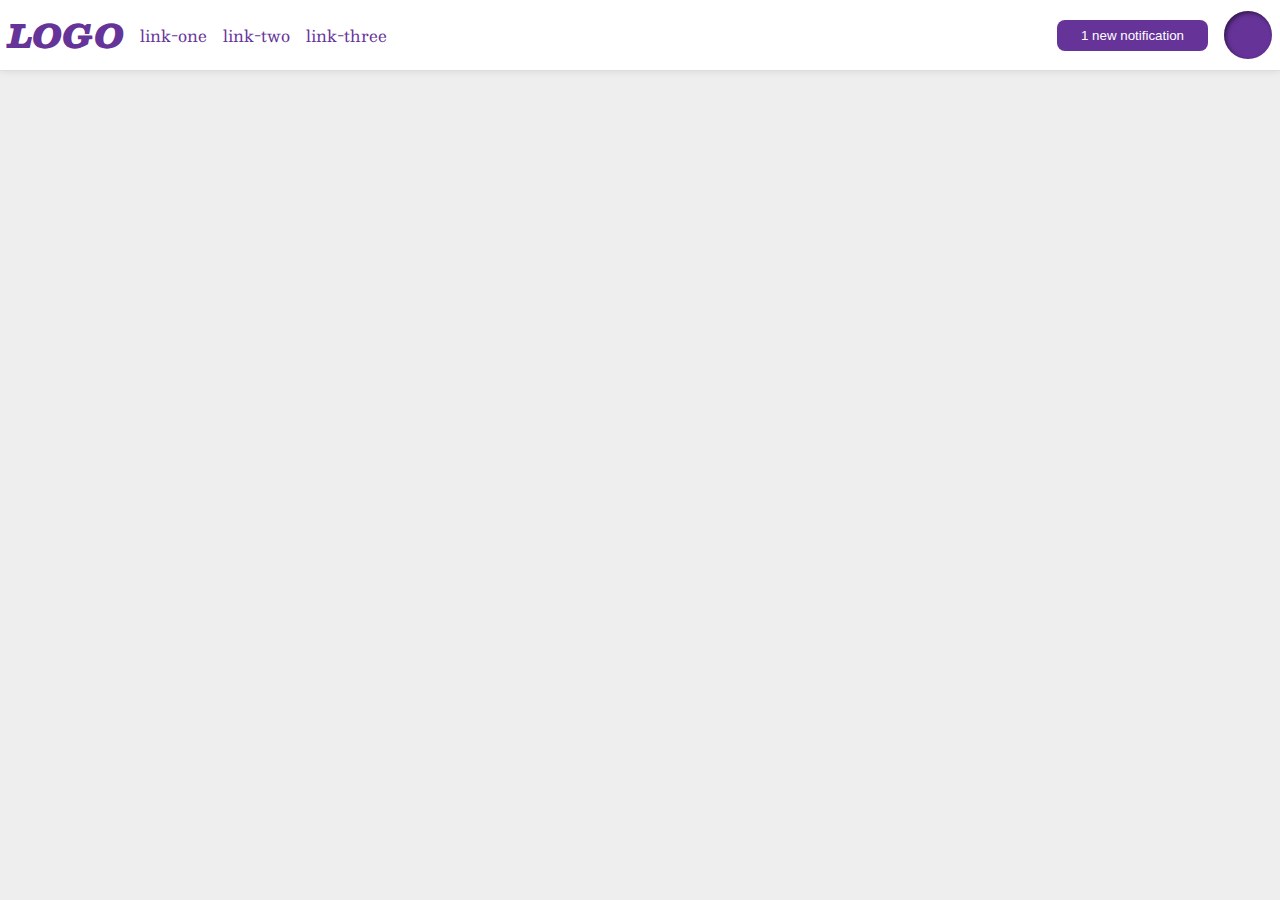
<file: flex/03-flex-header-2/index.html>
<!DOCTYPE html>
<html lang="en">
  <head>
    <meta charset="UTF-8">
    <meta http-equiv="X-UA-Compatible" content="IE=edge">
    <meta name="viewport" content="width=device-width, initial-scale=1.0">
    <title>Flex Header 2</title>
    <link rel="stylesheet" href="style.css">
  </head>
  <body>
    <div class="header">
      <div class="left">
        <div class="logo">
          LOGO
        </div>
        <ul class="links">
          <li><a href="https://google.com">link-one</a></li>
          <li><a href="https://google.com">link-two</a></li>
          <li><a href="https://google.com">link-three</a></li>
        </ul>
      </div>
      <div class="right">
        <button class="notifications">
          1 new notification
        </button>
        <div class="profile-image"></div>
      </div>
    </div>
  </body>
</html>
</file>
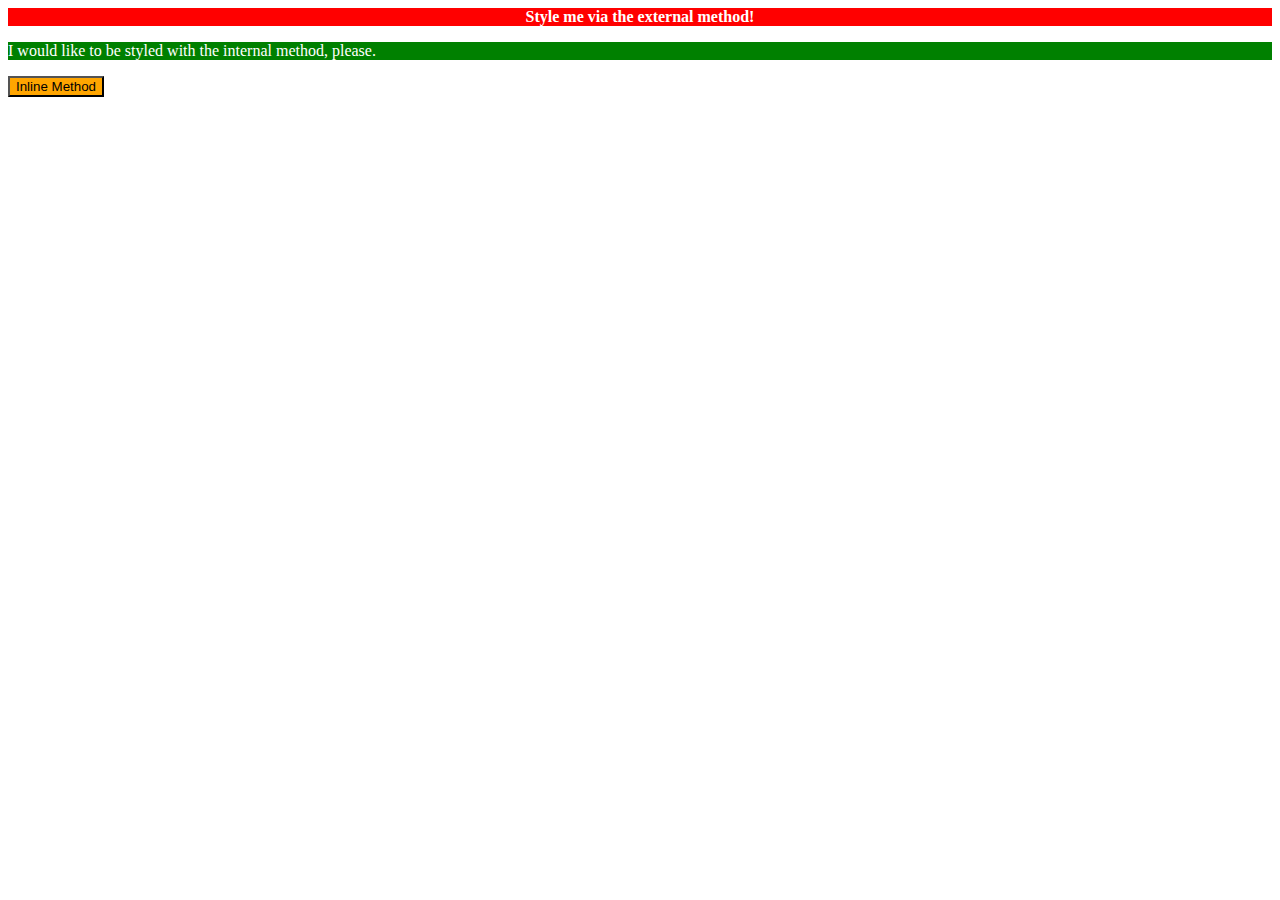
<file: foundations/01-css-methods/index.html>
<!DOCTYPE html>
<html lang="en">
  <head>
    <meta charset="UTF-8">
    <meta http-equiv="X-UA-Compatible" content="IE=edge">
    <meta name="viewport" content="width=device-width, initial-scale=1.0">
    <title>Methods for Adding CSS</title>
    <link rel="stylesheet" href="./styles.css">
    <style> p {color: white; background-color: green; font-size: 18;}</style>
  </head>
  <body>
    <div>Style me via the external method!</div>
    <p>I would like to be styled with the internal method, please.</p>
    <button style="color: black; background-color: orange; font-size: 18;">Inline Method</button>
  </body>
</html>
</file>
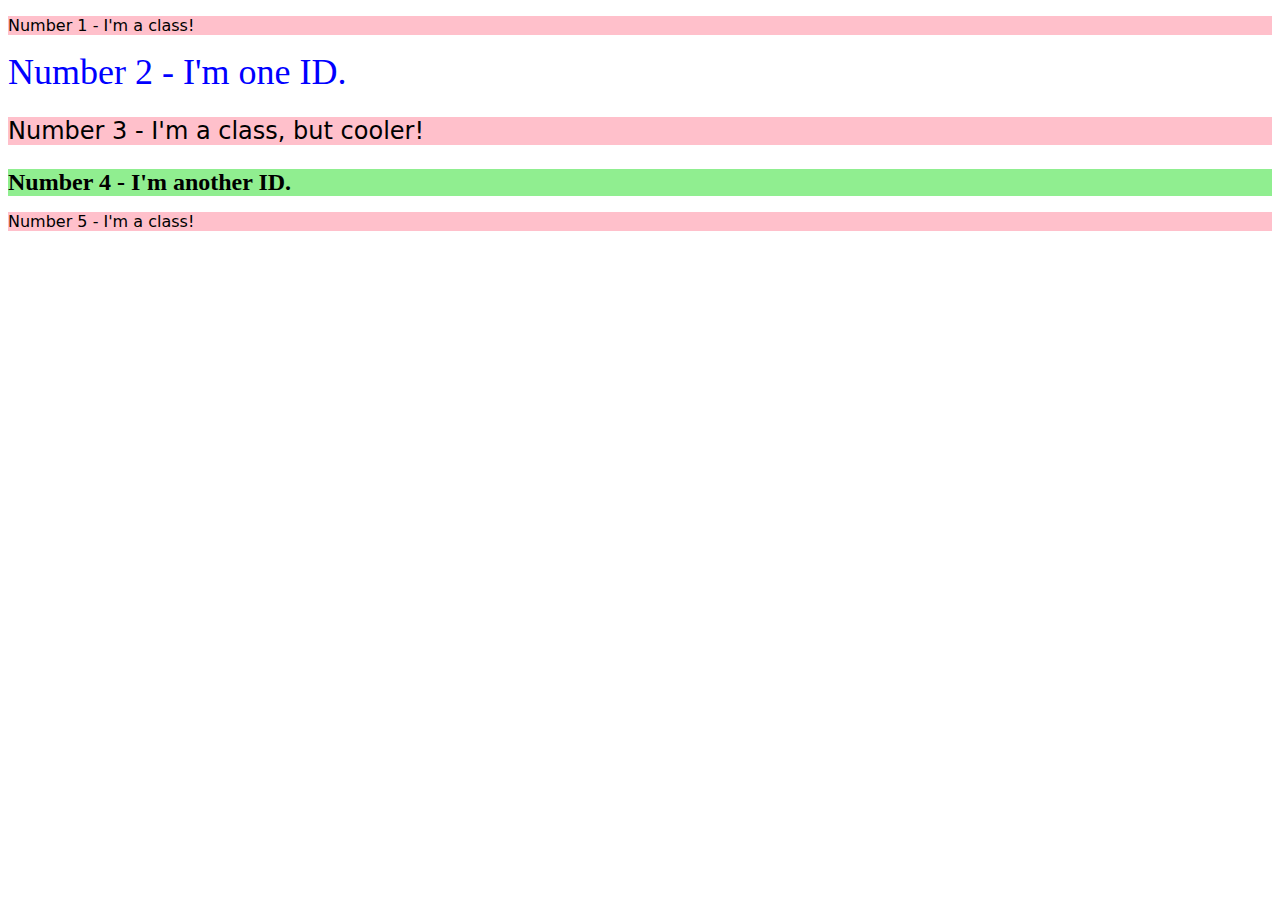
<file: foundations/02-class-id-selectors/index.html>
<!DOCTYPE html>
<html lang="en">
  <head>
    <meta charset="UTF-8">
    <meta http-equiv="X-UA-Compatible" content="IE=edge">
    <meta name="viewport" content="width=device-width, initial-scale=1.0">
    <title>Class and ID Selectors</title>
    <link rel="stylesheet" href="style.css">
  </head>
  <body>
    <p class="odd_numbered">Number 1 - I'm a class!</p>
    <div id="two">Number 2 - I'm one ID.</div>
    <p class="odd_numbered adjust-font-size">Number 3 - I'm a class, but cooler!</p>
    <div id="four">Number 4 - I'm another ID.</div>
    <p class="odd_numbered">Number 5 - I'm a class!</p>
  </body>
</html>
</file>
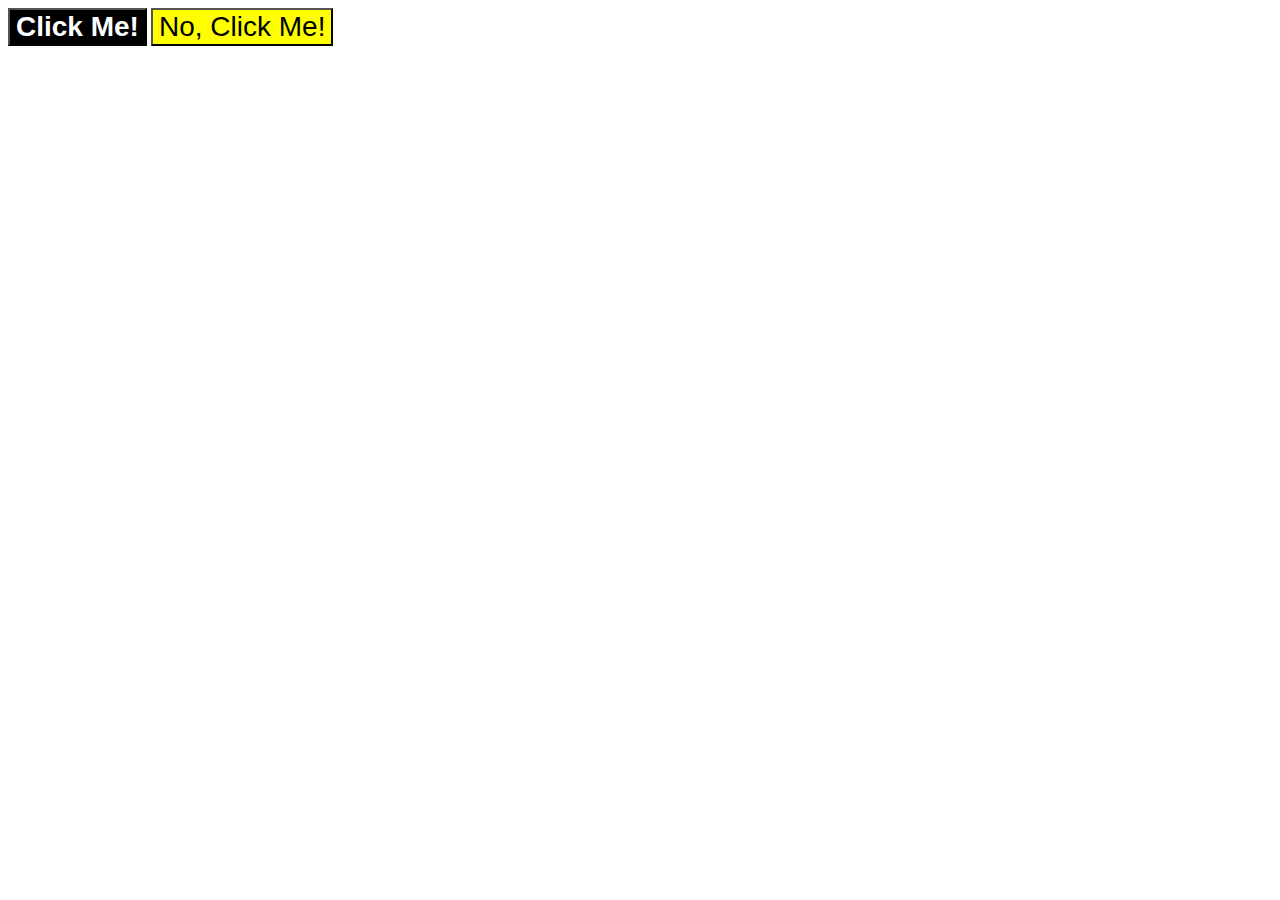
<file: foundations/03-grouping-selectors/index.html>
<!DOCTYPE html>
<html lang="en">
  <head>
    <meta charset="UTF-8">
    <meta http-equiv="X-UA-Compatible" content="IE=edge">
    <meta name="viewport" content="width=device-width, initial-scale=1.0">
    <title>Grouping Selectors</title>
    <link rel="stylesheet" href="style.css">
  </head>
  <body>
    <button class="button1">Click Me!</button>
    <button class="button2">No, Click Me!</button>
  </body>
</html>
</file>
<file: flex/03-flex-header-2/style.css>
/* this is some magical font-importing.  
you'll learn about it later. */
@import url('https://fonts.googleapis.com/css2?family=Besley:ital,wght@0,400;1,900&display=swap');

body {
  margin: 0;
  background: #eee;
  font-family: Besley, serif;
}

.header {
  background: white;
  border-bottom: 1px solid #ddd;
  box-shadow: 0 0 8px rgba(0,0,0,.1);
  display: flex;
  justify-content: space-between;
  padding: 8px;
}

.profile-image {
  background: rebeccapurple;
  box-shadow: inset 2px 2px 4px rgba(0,0,0,.5);
  border-radius: 50%;
  width: 48px;
  height: 48px;
}

.logo {
  color: rebeccapurple;
  font-size: 32px;
  font-weight: 900;
  font-style: italic;
}

button {
  border: none;
  border-radius: 8px;
  background: rebeccapurple;
  color: white;
  padding: 8px 24px;
}

a {
  /* this removes the line under our links */
  text-decoration: none;
  color: rebeccapurple;
}

ul {
  list-style-type: none;
  display: flex;
  margin: 0;
  padding: 0;
  gap: 16px;
}

.left, .right {
  display: flex;
  align-items: center;
  gap: 16px;
}
</file>
<file: foundations/01-css-methods/styles.css>
/* styles.css */

div { color: white; background-color: red; font-size: 32; text-align: center; font-weight: bold;}
</file>
<file: foundations/02-class-id-selectors/style.css>
.odd_numbered {color: black; background-color: pink; font-family: Verdana, "DejaVu Sans", sans-serif;}

.adjust-font-size{font-size: 24px}

#two {
    color: blue; font-size: 36px;
}

#four {
    background-color: lightgreen; font-size: 24px; font-weight: bold;
}
</file>
<file: foundations/03-grouping-selectors/style.css>
.button1, .button2 {
    font-size: 28px; font-family: Helvetica, 'Times New Roman', sans-serif;
}

.button1 {
    color: white; 
    background-color: black;
    font-weight: bold;
}

.button2 {
    background: yellow;
}
</file>
